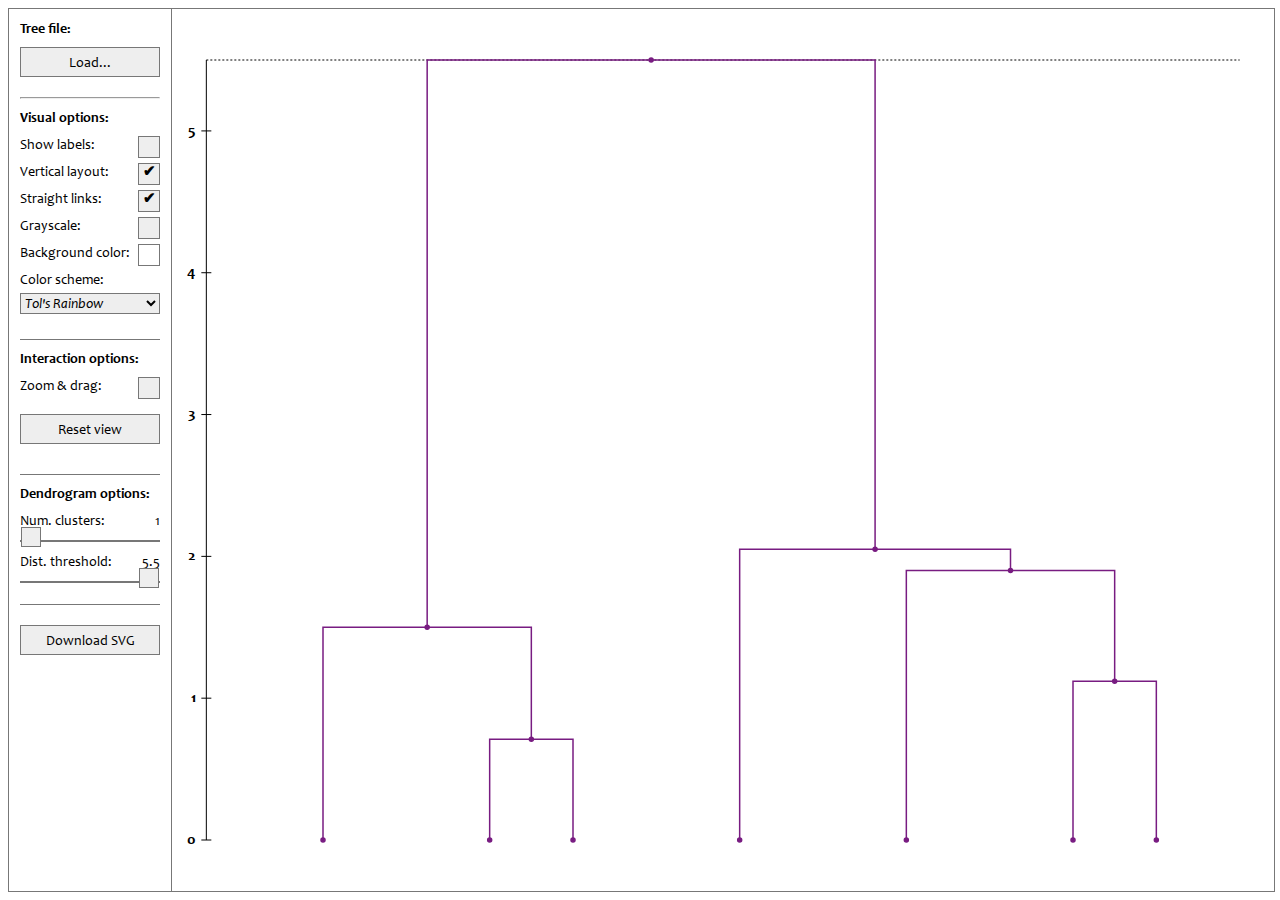
<file: index.html>
﻿<!doctype html>
<meta charset="utf-8" />
<html>
<head>
    <link rel="stylesheet" type="text/css" href="styles.css">

    <title>Clustering Dendrogram Visualizer</title>
</head>
<body>
    
<table id="ui-table">
    <tr>
        <td id="options-column">
            
            <!-- **** File options **** -->
            <p class="options-title">Tree file:</p>
            <input id="input-file" type="file" accept=".json" onchange="loadFile(this.files)" style="display: none">
            <input class="options-box" id="load-file-btn" type="button" value="Load..." onclick="document.getElementById('input-file').click();" />

            <hr class="options-box" />

            <!-- **** Visual options **** -->
            <p class="options-title">Visual options:</p>
            <div class="chkbox-box">
                Show labels:
                <div style="float: right">
                    <input id="labels-chkbox" type="checkbox" unchecked onclick="onShowLabels()">
                    <label for="labels-chkbox"></label>
                </div>
            </div>
            <div class="chkbox-box">
                Vertical layout:
                <div style="float: right">
                    <input id="vert-layout-chkbox" type="checkbox" checked onclick="onVertLayout()">
                    <label for="vert-layout-chkbox"></label>
                </div>
            </div>
            <div class="chkbox-box">
                Straight links:
                <div style="float: right">
                    <input id="straight-chkbox" type="checkbox" checked onclick="onStraightLinks()">
                    <label for="straight-chkbox"></label>
                </div>
            </div>
            <div class="chkbox-box">
                Grayscale:
                <div style="float: right">
                    <input id="grayscale-chkbox" type="checkbox" onclick="onGrayscale()">
                    <label for="grayscale-chkbox"></label>
                </div>
            </div>
            <div class="chkbox-box">
                Background color:
                <div style="float: right">
                    <input id="color-picker" type="hidden" onchange="onColorSchemeChanged()" value="none">
                    <input id="pick-color-btn" type="button" class="jscolor {valueElement: 'color-picker'}">
                    <label for="pick-color-btn"></label>
                </div>
            </div>
            <div class="options-box">
                Color scheme:
                <select id="color-scheme-select" class="options-select" onchange="onColorSchemeChanged();"></select>
            </div>

            <hr class="options-line"/>

            <!-- **** Interaction options **** -->
            <p class="options-title">Interaction options:</p>
            <div class="chkbox-box">
                Zoom & drag:
                <div style="float: right">
                    <input id="zoom-chkbox" type="checkbox" onclick="update()">
                    <label for="zoom-chkbox"></label>
                </div>
            </div>
            <input class="options-box" id="center-button" type="button" value="Reset view" onclick="resetDragZoom()"/>

            <hr class="options-line"/>

            <!-- **** Dendrogram options **** -->
            <p class="options-title">Dendrogram options:</p>
            <div class="options-box">
                Num. clusters:
                <div class="options-box-value" id="num-clusters-slider-value">0</div>
            </div>
            <input class="options-box" id="num-clusters-slider" type="range"
                   oninput="onNumClustersChanged(this.value)" onchange="onNumClustersChanged(this.value)"/>

            <div class="options-box">
                Dist. threshold:
                <div class="options-box-value" id="threshold-slider-value">0</div>
            </div>
            <input class="options-box" id="threshold-slider" type="range"
                   oninput="onThresholdChanged(this.value)" onchange="onThresholdChanged(this.value)"/>

            <!-- **** Buttons **** -->
            <hr class="options-line"/>
            <input class="options-box" id="save-button" type="button" value="Download SVG" onclick="saveImage()"/>

        </td>
        <td id="container-column">
            <div id="container"></div>
        </td>
    </tr>
</table>

<script src="scripts/d3.v3.min.js"></script>
<script src="scripts/utilFunctions.js"></script>
<script src="scripts/jscolor.min.js"></script>
<script src="scripts/palette.js"></script>
<script src="scripts/variables.js"></script>
<script src="scripts/svg-crowbar-2.js"></script>
<script src="scripts/svgUtilFunctions.js"></script>
<script src="scripts/uiFunctions.js"></script>
    

<script>
    //initializes all the D3 elements
    window.initUI();
</script>

</body>

</html>
</file>
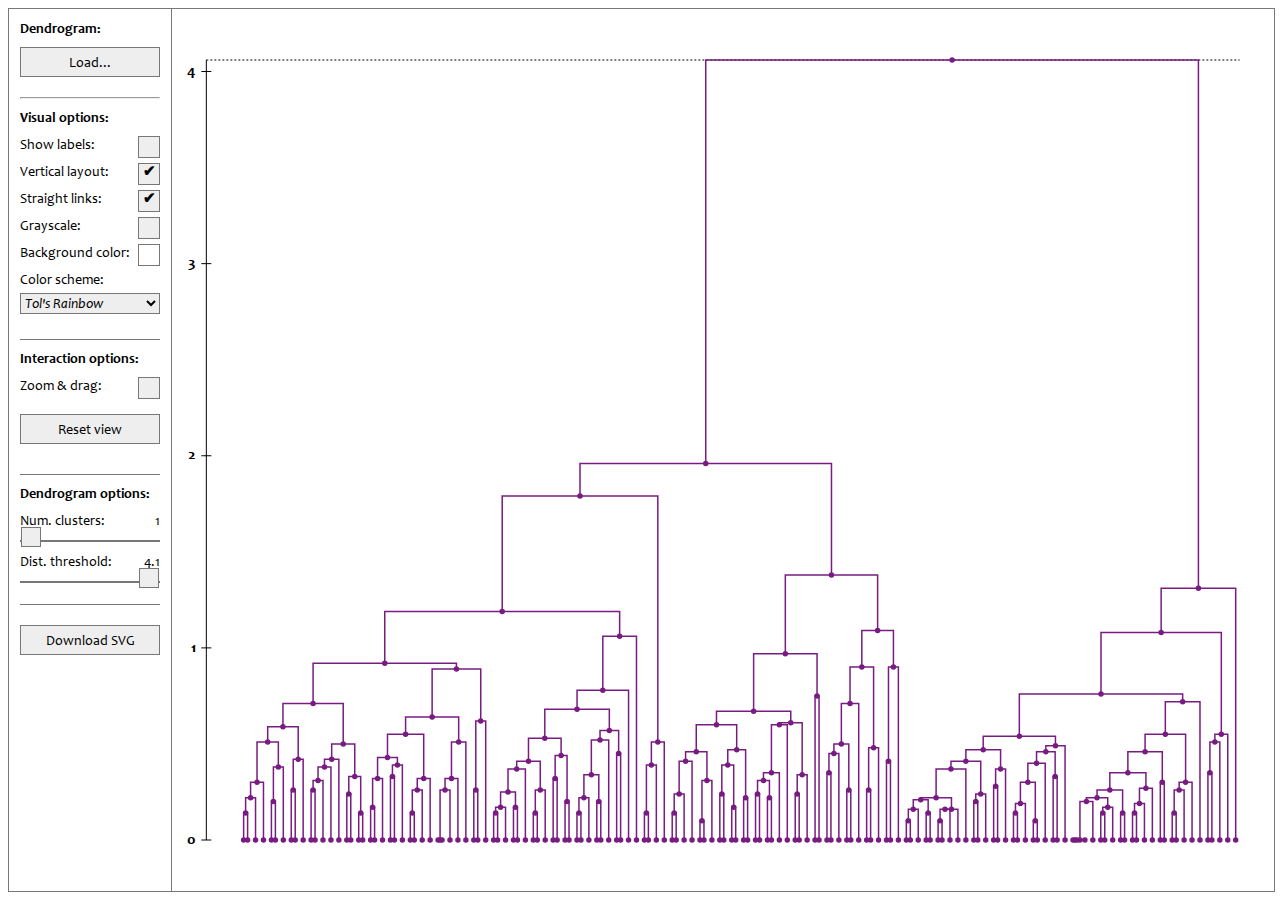
<file: src/index.html>
﻿<!doctype html>
<!--
    This file is part of the DendrogramViewer project. 

    Copyright (c) 2018 Pedro Sequeira (pedrodbs@gmail.com)
 
    Permission is hereby granted, free of charge, to any person obtaining a copy of this software and associated
    documentation files (the "Software"), to deal in the Software without restriction, including without limitation the
    rights to use, copy, modify, merge, publish, distribute, sublicense, and/or sell copies of the Software, and to
    permit persons to whom the Software is furnished to do so, subject to the following conditions:
 
    The above copyright notice and this permission notice shall be included in all copies or substantial portions of the
    Software.

    THE SOFTWARE IS PROVIDED "AS IS", WITHOUT WARRANTY OF ANY KIND, EXPRESS OR IMPLIED, INCLUDING BUT NOT LIMITED TO THE
    WARRANTIES OF MERCHANTABILITY, FITNESS FOR A PARTICULAR PURPOSE AND NONINFRINGEMENT. IN NO EVENT SHALL THE AUTHORS
    OR COPYRIGHT HOLDERS BE LIABLE FOR ANY CLAIM, DAMAGES OR OTHER LIABILITY, WHETHER IN AN ACTION OF CONTRACT, TORT OR
    OTHERWISE, ARISING FROM, OUT OF OR IN CONNECTION WITH THE SOFTWARE OR THE USE OR OTHER DEALINGS IN THE SOFTWARE.
-->
<meta charset="utf-8" />
<html>
<head>
    <link rel="stylesheet" type="text/css" href="styles.css">
    <title>Clustering Dendrogram Visualizer</title>
</head>
<body>
    
<table id="ui-table">
    <tr>
        <td id="options-column">
            
            <!-- **** File options **** -->
            <p class="options-title">Dendrogram:</p>
            <input id="input-file" type="file" accept=".json" onchange="loadFile(this.files)" style="display: none">
            <input class="options-box" id="load-file-btn" type="button" value="Load..." onclick="document.getElementById('input-file').click();" />

            <hr class="options-box" />

            <!-- **** Visual options **** -->
            <p class="options-title">Visual options:</p>
            <div class="chkbox-box">
                Show labels:
                <div style="float: right">
                    <input id="labels-chkbox" type="checkbox" unchecked onclick="onShowLabels()">
                    <label for="labels-chkbox"></label>
                </div>
            </div>
            <div class="chkbox-box">
                Vertical layout:
                <div style="float: right">
                    <input id="vert-layout-chkbox" type="checkbox" checked onclick="onVertLayout()">
                    <label for="vert-layout-chkbox"></label>
                </div>
            </div>
            <div class="chkbox-box">
                Straight links:
                <div style="float: right">
                    <input id="straight-chkbox" type="checkbox" checked onclick="onStraightLinks()">
                    <label for="straight-chkbox"></label>
                </div>
            </div>
            <div class="chkbox-box">
                Grayscale:
                <div style="float: right">
                    <input id="grayscale-chkbox" type="checkbox" onclick="onGrayscale()">
                    <label for="grayscale-chkbox"></label>
                </div>
            </div>
            <div class="chkbox-box">
                Background color:
                <div style="float: right">
                    <input id="color-picker" type="hidden" onchange="onColorSchemeChanged()" value="none">
                    <input id="pick-color-btn" type="button" class="jscolor {valueElement: 'color-picker'}">
                    <label for="pick-color-btn"></label>
                </div>
            </div>
            <div class="options-box">
                Color scheme:
                <select id="color-scheme-select" class="options-select" onchange="onColorSchemeChanged();"></select>
            </div>

            <hr class="options-line"/>

            <!-- **** Interaction options **** -->
            <p class="options-title">Interaction options:</p>
            <div class="chkbox-box">
                Zoom & drag:
                <div style="float: right">
                    <input id="zoom-chkbox" type="checkbox" onclick="update()">
                    <label for="zoom-chkbox"></label>
                </div>
            </div>
            <input class="options-box" id="center-button" type="button" value="Reset view" onclick="onResetDragZoom()"/>

            <hr class="options-line"/>

            <!-- **** Dendrogram options **** -->
            <p class="options-title">Dendrogram options:</p>
            <div class="options-box">
                Num. clusters:
                <div class="options-box-value" id="num-clusters-slider-value">0</div>
            </div>
            <input class="options-box" id="num-clusters-slider" type="range"
                   oninput="onNumClustersChanged(this.value)" onchange="onNumClustersChanged(this.value)"/>

            <div class="options-box">
                Dist. threshold:
                <div class="options-box-value" id="threshold-slider-value">0</div>
            </div>
            <input class="options-box" id="threshold-slider" type="range"
                   oninput="onThresholdChanged(this.value)" onchange="onThresholdChanged(this.value)"/>

            <!-- **** Buttons **** -->
            <hr class="options-line"/>
            <input class="options-box" id="save-button" type="button" value="Download SVG" onclick="saveImage('innerSvg')"/>

        </td>
        <td id="container-column">
            <div id="container"></div>
        </td>
    </tr>
</table>

<script src="../ext/d3.v3.min.js"></script>
<script src="scripts/utilFunctions.js"></script>
<script src="../ext/jscolor.js"></script>
<script src="../ext/palette.js"></script>
<script src="scripts/variables.js"></script>
<script src="../ext/svg-crowbar-2.js"></script>
<script src="scripts/uiFunctions.js"></script>
    

<script>
    //initializes all the D3 elements
    window.initUI();
</script>

</body>

</html>
</file>
<file: styles.css>
﻿/* 
 * ==========================================================================
 *    FONT DEFINITIONS
 * ========================================================================== 
*/

@font-face {
	font-family: Candara;  
	src: local('Candara'), url("fonts/Candara/Candara.ttf") format('truetype');  
	font-weight: normal;  
}

@font-face {
	font-family: Candara;  
	src: local('Candara Italic'), url("fonts/Candara/Candara Italic.ttf") format('truetype');  
	font-weight: normal;  
  font-style: italic;
}

@font-face {
	font-family: Candara;  
	src: local('Candara Italic'), url("fonts/Candara/Candara Italic.ttf") format('truetype');  
  font-style: italic;
	font-weight: normal;  
}

@font-face {
	font-family: Candara;  
	src: local('Candara Bold Italic'), url("fonts/Candara/Candara Bold Italic.ttf") format('truetype');  
  font-style: italic;
	font-weight: bold;  
}

@font-face {
	font-family: Candara;  
	src: local('Candara Bold'), url("fonts/Candara/Candara Bold.ttf") format('truetype');  
  font-style: normal;
	font-weight: bold;  
}


/* 
 * ==========================================================================
 *    Putting "wrong" style to all elements that we want to personalize and save with the svg
 * ========================================================================== 
*/
* {
    font-size: 3px;
    font-family: Arial;
    font-weight: 900;
    color: red;
    fill: red;
    stroke: red;
    stroke-width: 0;
}

/* 
 * ==========================================================================
 *    Global rules for all elements
 * ========================================================================== 
*/
.options-box-value,
.options-title,
.options-box,
.options-select,
.options-select option,
.chkbox-box,
.jscolor {
    font-size: 14px;
    font-family: Candara;
    font-weight: normal;
    fill: black;
    color: black;
}

table {
    border: none;
    border-collapse: collapse;
}

table td {
    border: 1px solid #777;
    vertical-align: top;
}

#container {
    /*border: 1px solid #777;*/
    fill: none;
}

/* 
 * ==========================================================================
 *    Side options styles
 * ========================================================================== 
*/

.noUi-horizontal,
.options-title,
.options-box,
.options-line,
.chkbox-box {
    margin-top: 10px;
    margin-bottom: 10px;
    margin-left: 10px;
    margin-right: 10px;
}

.options-box-value { float: right; }

.options-select {
    background: #eee;
    border: 1px solid #777;
    width: 140px;
    margin-top: 5px;
    margin-bottom: 5px;
    font-size: 14px;
    font-style: italic;
}

.options-select option:checked { box-shadow: 0 0 10px 100px #444 inset; }

.options-title {
    font-weight: bold;
    text-align: left;
    margin-bottom: 10px;
}

.chkbox-box {
    margin-top: 10px;
    margin-bottom: 10px;
    text-align: left;
}

#pick-color-btn {
    border: 1px solid #777;
    width: 10px;
    height: 10px;
    padding: 10px;
}

#pick-color-btn:hover {
    background: #444;
    color: white;
}

.options-line {
    background-color: #777;
    height: 1px;
    border: 0 none;
    margin-top: 20px;
    margin-top: 20px;
}

#load-file-btn { margin-top: 0; }

/* 
 * ==========================================================================
 *    Custom range slider, based on styling from:
 *    https://css-tricks.com/styling-cross-browser-compatible-range-inputs-css/
 * ========================================================================== 
*/

/**
 * Range slider style
 */

input[type=range] {
    -webkit-appearance: none; /* Hides the slider so that custom slider can be made */
    width: 140px; /* Specific width is required for Firefox. */
    background: transparent; /* Otherwise white in Chrome */
    margin-top: -5px;
    margin-bottom: 0;
}

input[type=range]::-webkit-slider-thumb { -webkit-appearance: none; }

input[type=range]:focus {
    outline: none; /* Removes the blue border. You should probably do some kind of focus styling for accessibility reasons though. */
}

input[type=range]::-ms-track {
    width: 140px;
    cursor: pointer;

    /* Hides the slider so custom styles can be added */
    background: transparent;
    border-color: transparent;
    color: transparent;
}

/**
 * Range thumb style
 */

/* Special styling for WebKit/Blink */

input[type=range]::-webkit-slider-thumb {
    -webkit-appearance: none;
    border: 1px solid #777;
    width: 20px;
    height: 20px;
    border-radius: 0;
    background-color: #eee;
    cursor: pointer;
    margin-top: -14px; /* You need to specify a margin in Chrome, but in Firefox and IE it is automatic */
}

input[type=range]:hover::-webkit-slider-thumb {
    -webkit-appearance: none;
    border: 1px solid #777;
    width: 20px;
    height: 20px;
    border-radius: 0;
    background-color: #444;
    cursor: pointer;
    margin-top: -14px; /* You need to specify a margin in Chrome, but in Firefox and IE it is automatic */
}

/* All the same stuff for Firefox */

input[type=range]::-moz-range-thumb {
    border: 1px solid #777;
    width: 20px;
    height: 20px;
    border-radius: 0;
    background-color: #eee;
    cursor: pointer;
}

input[type=range]:hover::-moz-range-thumb {
    border: 1px solid #777;
    width: 20px;
    height: 20px;
    border-radius: 0;
    background-color: #444;
    cursor: pointer;
}

/* All the same stuff for IE */

input[type=range]::-ms-thumb {
    border: 1px solid #777;
    width: 20px;
    height: 20px;
    border-radius: 0;
    background-color: #eee;
    cursor: pointer;
}

input[type=range]:hover::-ms-thumb {
    border: 1px solid #777;
    width: 20px;
    height: 20px;
    border-radius: 0;
    background-color: #444;
    cursor: pointer;
}

/**
 * Range track style
 */

input[type=range]::-webkit-slider-runnable-track {
    width: 120px;
    height: 2px;
    cursor: pointer;
    background: white;
    border-radius: 0;
    border: 1px solid #777;
}

input[type=range]:focus {
    border: 1px dashed #777;
}

input[type=range]:focus::-webkit-slider-runnable-track {  background: #444; }

input[type=range]::-moz-range-track {
    width: 120px;
    height: 2px;
    cursor: pointer;
    background: white;
    border-radius: 0;
    border: 1px solid #777;
}

input[type=range]::-ms-track {
    width: 120px;
    height: 2px;
    cursor: pointer;
    background: white;
    border-radius: 0;
    border-color: transparent;
    color: transparent;
}

input[type=range]::-ms-fill-lower {
    background: white;
    border: 1px solid #777;
    border-radius: 0;
}

input[type=range]:focus::-ms-fill-lower {
    background: #444;
}

input[type=range]::-ms-fill-upper {
    background: #444;
    border: 1px solid #777;
    border-radius: 0;
}

input[type=range]:focus::-ms-fill-upper {
    background: #444;
}


/* 
 * ==========================================================================
 *    Custom checkbox
 * ========================================================================== 
*/

input[type="checkbox"] {
    display: none;
    -webkit-appearance: none;
    -moz-appearance: none;
}

input[type="checkbox"] + label {
    background-color: #eee;
    border: 1px solid #777;
    padding: 10px;
    display: inline-block;
    position: relative;
    content: " ";
    -ms-transition: all 0.3s ease 0;
    -o-transition: all 0.3s ease 0;
    -moz-transition: all 0.3s ease 0;
    -webkit-transition: all 0.3s ease 0;
    transition: all 0.3s ease 0;
}

input[type="checkbox"]:hover + label {
    background-color: #444;
    color: white;
}

input[type="checkbox"]:hover + label:after {
    content: '\2714';
    font-size: 15px;
    position: absolute;
    top: -2px;
    left: 4px;
    color: white;
}

input[type="checkbox"]:checked + label { color: #000; }

input[type="checkbox"]:checked + label:after {
    content: '\2714';
    font-size: 15px;
    position: absolute;
    top: -2px;
    left: 4px;
    color: #000;
}


/* 
 * ==========================================================================
 *    Custom button
 * ========================================================================== 
*/

input[type=button] {
    font: 14px Candara;
    width: 140px;
    border: 1px solid #777;
    color: #000;
    background: #eee;
    cursor: pointer;
    display: inline-block;
    /*height: 37px;*/
    height: 30px;
    /*padding: 7px 10px;*/
    padding: 0px 10px;
    text-transform: none;
    text-align: center;
    -ms-transition: all 0.3s ease 0;
    -o-transition: all 0.3s ease 0;
    -moz-transition: all 0.3s ease 0;
    -webkit-transition: all 0.3s ease 0;
    transition: all 0.3s ease 0;
}

input[type=button]:hover {
    background: #444;
    color: white;
}


/* 
 * ==========================================================================
 *    D3 Tree styles
 * ========================================================================== 
*/

.node { cursor: pointer; }

.node circle {
    fill: #fff;
    stroke-width: 1.5px;
}

.node text {
    /*font-size: 14px;*/
    font-family: Candara;
    font-weight: normal;
}

.link {
    fill: none;
    stroke-width: 1.5px;
}

/* Scale styles */

line { stroke-width: 1px; }

.threshLine {
    stroke-width: 1px;
    stroke-dasharray: 2;
    stroke: #777;
}

.label {
    font-size: 16px;
    font-family: Candara;
    font-weight: bold;
}
</file>
<file: src/styles.css>
﻿/*
 *
 * Copyright (c) 2018 Pedro Sequeira (pedrodbs@gmail.com)
 * 
 * Permission is hereby granted, free of charge, to any person obtaining a copy of this software and associated
 * documentation files (the "Software"), to deal in the Software without restriction, including without limitation the
 * rights to use, copy, modify, merge, publish, distribute, sublicense, and/or sell copies of the Software, and to
 * permit persons to whom the Software is furnished to do so, subject to the following conditions:
 * 
 * The above copyright notice and this permission notice shall be included in all copies or substantial portions of the
 * Software.
 * 
 * THE SOFTWARE IS PROVIDED "AS IS", WITHOUT WARRANTY OF ANY KIND, EXPRESS OR IMPLIED, INCLUDING BUT NOT LIMITED TO THE
 * WARRANTIES OF MERCHANTABILITY, FITNESS FOR A PARTICULAR PURPOSE AND NONINFRINGEMENT. IN NO EVENT SHALL THE AUTHORS
 * OR COPYRIGHT HOLDERS BE LIABLE FOR ANY CLAIM, DAMAGES OR OTHER LIABILITY, WHETHER IN AN ACTION OF CONTRACT, TORT OR
 * OTHERWISE, ARISING FROM, OUT OF OR IN CONNECTION WITH THE SOFTWARE OR THE USE OR OTHER DEALINGS IN THE SOFTWARE.
 *
 */


/* 
 * ==========================================================================
 *    FONT DEFINITIONS
 * ========================================================================== 
*/

@font-face {
	font-family: Candara;  
	src: local('Candara'), url("fonts/Candara/Candara.ttf") format('truetype');  
	font-weight: normal;  
}

@font-face {
	font-family: Candara;  
	src: local('Candara Italic'), url("fonts/Candara/Candara Italic.ttf") format('truetype');  
	font-weight: normal;  
  font-style: italic;
}

@font-face {
	font-family: Candara;  
	src: local('Candara Italic'), url("fonts/Candara/Candara Italic.ttf") format('truetype');  
  font-style: italic;
	font-weight: normal;  
}

@font-face {
	font-family: Candara;  
	src: local('Candara Bold Italic'), url("fonts/Candara/Candara Bold Italic.ttf") format('truetype');  
  font-style: italic;
	font-weight: bold;  
}

@font-face {
	font-family: Candara;  
	src: local('Candara Bold'), url("fonts/Candara/Candara Bold.ttf") format('truetype');  
  font-style: normal;
	font-weight: bold;  
}


/* 
 * ==========================================================================
 *    Putting "wrong" style to all elements that we want to personalize and save with the svg
 * ========================================================================== 
*/
* {
    font-size: 3px;
    font-family: Arial;
    font-weight: 900;
    color: red;
    fill: red;
    stroke: red;
    stroke-width: 0;
}

/* 
 * ==========================================================================
 *    Global rules for all elements
 * ========================================================================== 
*/
.options-box-value,
.options-title,
.options-box,
.options-select,
.options-select option,
.chkbox-box,
.jscolor {
    font-size: 14px;
    font-family: Candara;
    font-weight: normal;
    fill: black;
    color: black;
}

table {
    border: none;
    border-collapse: collapse;
}

table td {
    border: 1px solid #777;
    vertical-align: top;
}

#container {
    /*border: 1px solid #777;*/
    fill: none;
}

/* 
 * ==========================================================================
 *    Side options styles
 * ========================================================================== 
*/

.noUi-horizontal,
.options-title,
.options-box,
.options-line,
.chkbox-box {
    margin-top: 10px;
    margin-bottom: 10px;
    margin-left: 10px;
    margin-right: 10px;
}

.options-box-value { float: right; }

.options-select {
    background: #eee;
    border: 1px solid #777;
    width: 140px;
    margin-top: 5px;
    margin-bottom: 5px;
    font-size: 14px;
    font-style: italic;
}

.options-select option:checked { box-shadow: 0 0 10px 100px #444 inset; }

.options-title {
    font-weight: bold;
    text-align: left;
    margin-bottom: 10px;
}

.chkbox-box {
    margin-top: 10px;
    margin-bottom: 10px;
    text-align: left;
}

#pick-color-btn {
    border: 1px solid #777;
    width: 10px;
    height: 10px;
    padding: 10px;
}

#pick-color-btn:hover {
    background: #444;
    color: white;
}

.options-line {
    background-color: #777;
    height: 1px;
    border: 0 none;
    margin-top: 20px;
    margin-top: 20px;
}

#load-file-btn { margin-top: 0; }

/* 
 * ==========================================================================
 *    Custom range slider, based on styling from:
 *    https://css-tricks.com/styling-cross-browser-compatible-range-inputs-css/
 * ========================================================================== 
*/

/**
 * Range slider style
 */

input[type=range] {
    -webkit-appearance: none; /* Hides the slider so that custom slider can be made */
    width: 140px; /* Specific width is required for Firefox. */
    background: transparent; /* Otherwise white in Chrome */
    margin-top: -5px;
    margin-bottom: 0;
}

input[type=range]::-webkit-slider-thumb { -webkit-appearance: none; }

input[type=range]:focus {
    outline: none; /* Removes the blue border. You should probably do some kind of focus styling for accessibility reasons though. */
}

input[type=range]::-ms-track {
    width: 140px;
    cursor: pointer;

    /* Hides the slider so custom styles can be added */
    background: transparent;
    border-color: transparent;
    color: transparent;
}

/**
 * Range thumb style
 */

/* Special styling for WebKit/Blink */

input[type=range]::-webkit-slider-thumb {
    -webkit-appearance: none;
    border: 1px solid #777;
    width: 20px;
    height: 20px;
    border-radius: 0;
    background-color: #eee;
    cursor: pointer;
    margin-top: -14px; /* You need to specify a margin in Chrome, but in Firefox and IE it is automatic */
}

input[type=range]:hover::-webkit-slider-thumb {
    -webkit-appearance: none;
    border: 1px solid #777;
    width: 20px;
    height: 20px;
    border-radius: 0;
    background-color: #444;
    cursor: pointer;
    margin-top: -14px; /* You need to specify a margin in Chrome, but in Firefox and IE it is automatic */
}

/* All the same stuff for Firefox */

input[type=range]::-moz-range-thumb {
    border: 1px solid #777;
    width: 20px;
    height: 20px;
    border-radius: 0;
    background-color: #eee;
    cursor: pointer;
}

input[type=range]:hover::-moz-range-thumb {
    border: 1px solid #777;
    width: 20px;
    height: 20px;
    border-radius: 0;
    background-color: #444;
    cursor: pointer;
}

/* All the same stuff for IE */

input[type=range]::-ms-thumb {
    border: 1px solid #777;
    width: 20px;
    height: 20px;
    border-radius: 0;
    background-color: #eee;
    cursor: pointer;
}

input[type=range]:hover::-ms-thumb {
    border: 1px solid #777;
    width: 20px;
    height: 20px;
    border-radius: 0;
    background-color: #444;
    cursor: pointer;
}

/**
 * Range track style
 */

input[type=range]::-webkit-slider-runnable-track {
    width: 120px;
    height: 2px;
    cursor: pointer;
    background: white;
    border-radius: 0;
    border: 1px solid #777;
}

input[type=range]:focus {
    border: 1px dashed #777;
}

input[type=range]:focus::-webkit-slider-runnable-track {  background: #444; }

input[type=range]::-moz-range-track {
    width: 120px;
    height: 2px;
    cursor: pointer;
    background: white;
    border-radius: 0;
    border: 1px solid #777;
}

input[type=range]::-ms-track {
    width: 120px;
    height: 2px;
    cursor: pointer;
    background: white;
    border-radius: 0;
    border-color: transparent;
    color: transparent;
}

input[type=range]::-ms-fill-lower {
    background: white;
    border: 1px solid #777;
    border-radius: 0;
}

input[type=range]:focus::-ms-fill-lower {
    background: #444;
}

input[type=range]::-ms-fill-upper {
    background: #444;
    border: 1px solid #777;
    border-radius: 0;
}

input[type=range]:focus::-ms-fill-upper {
    background: #444;
}


/* 
 * ==========================================================================
 *    Custom checkbox
 * ========================================================================== 
*/

input[type="checkbox"] {
    display: none;
    -webkit-appearance: none;
    -moz-appearance: none;
}

input[type="checkbox"] + label {
    background-color: #eee;
    border: 1px solid #777;
    padding: 10px;
    display: inline-block;
    position: relative;
    content: " ";
    -ms-transition: all 0.3s ease 0;
    -o-transition: all 0.3s ease 0;
    -moz-transition: all 0.3s ease 0;
    -webkit-transition: all 0.3s ease 0;
    transition: all 0.3s ease 0;
}

input[type="checkbox"]:hover + label {
    background-color: #444;
    color: white;
}

input[type="checkbox"]:hover + label:after {
    content: '\2714';
    font-size: 15px;
    position: absolute;
    top: -2px;
    left: 4px;
    color: white;
}

input[type="checkbox"]:checked + label { color: #000; }

input[type="checkbox"]:checked + label:after {
    content: '\2714';
    font-size: 15px;
    position: absolute;
    top: -2px;
    left: 4px;
    color: #000;
}


/* 
 * ==========================================================================
 *    Custom button
 * ========================================================================== 
*/

input[type=button] {
    font: 14px Candara;
    width: 140px;
    border: 1px solid #777;
    color: #000;
    background: #eee;
    cursor: pointer;
    display: inline-block;
    /*height: 37px;*/
    height: 30px;
    /*padding: 7px 10px;*/
    padding: 0px 10px;
    text-transform: none;
    text-align: center;
    -ms-transition: all 0.3s ease 0;
    -o-transition: all 0.3s ease 0;
    -moz-transition: all 0.3s ease 0;
    -webkit-transition: all 0.3s ease 0;
    transition: all 0.3s ease 0;
}

input[type=button]:hover {
    background: #444;
    color: white;
}


/* 
 * ==========================================================================
 *    D3 Tree styles
 * ========================================================================== 
*/

.node { cursor: pointer; }

.node circle {
    fill: #fff;
    stroke-width: 1.5px;
}

.node text {
    /*font-size: 14px;*/
    font-family: Candara;
    font-weight: normal;
}

.link {
    fill: none;
    stroke-width: 1.5px;
}

/* Scale styles */

line { stroke-width: 1px; }

.threshLine {
    stroke-width: 1px;
    stroke-dasharray: 2;
    stroke: #777;
}

.label {
    font-size: 16px;
    font-family: Candara;
    font-weight: bold;
}
</file>
